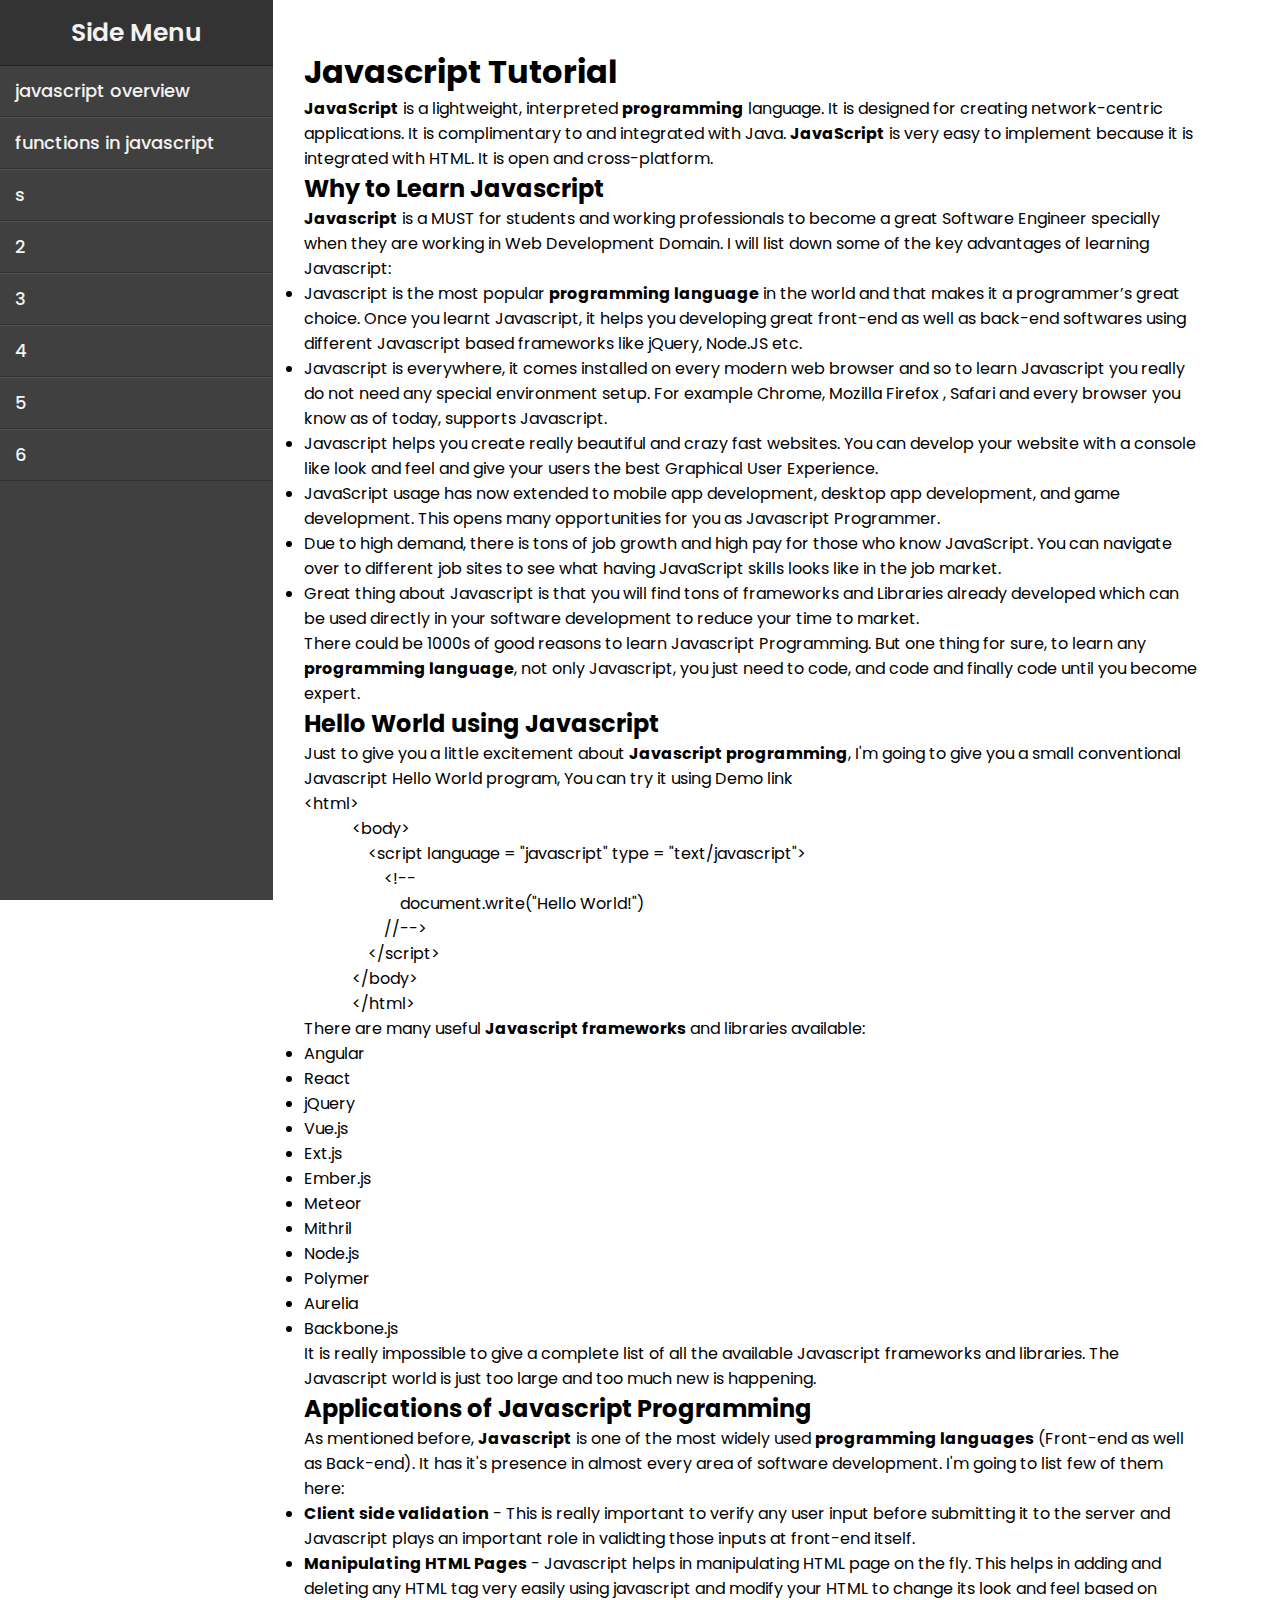
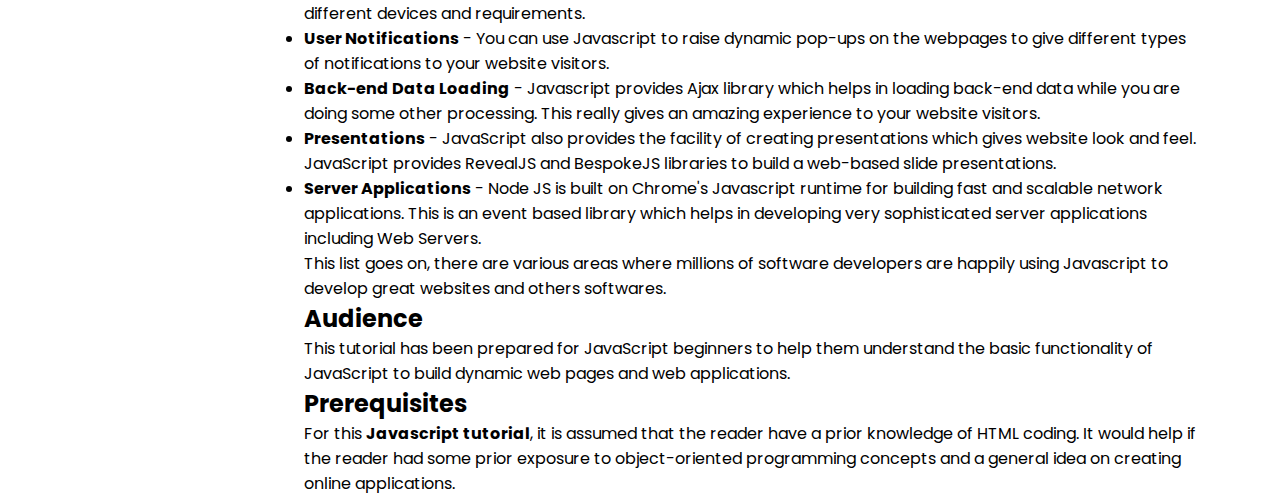
<file: chapter1.html>
<!DOCTYPE html>
<html lang="en" dir="ltr">
  <head>
    <meta charset="utf-8">
    <title></title>
    <link rel="stylesheet" href="style.css">
   
  </head>
  <body>
    <!-- navbar -->
    <div class="wrapper">
      <input type="checkbox" id="btn" hidden>
      <label for="btn" class="menu-btn">
        <i class="fas fa-bars"></i>
        <i class="fas fa-times"></i>
      </label>
      <nav id="sidebar">
        <div class="title" style="display: block;">Side Menu</div>
        <ul class="list-items">
          <li><a href="#"><i class=""></i>javascript overview</a></li>
          <li><a href="./chapter1.html"><i class=""></i>functions in javascript</a></li>
          <li><a href="#"><i class=""></i>s</a></li>
          <li><a href="#"><i class=""></i>2</a></li>
          <li><a href="#"><i class=""></i>3</a></li>
          <li><a href="#"><i class=""></i>4</a></li>
          <li><a href="#"><i class=""></i>5</a></li>
          <li><a href="#"><i class=""></i>6</a></li>
         
          </div>
        </ul>
      </nav>
    </div>

    <!-- main body -->
    <div class="main-frame" style="width: 50%;" style="margin-left: 20%;">
        <div class="main-content">
            <h1>Javascript Tutorial</h1>

            <p><b>JavaScript</b> is a lightweight, interpreted <b>programming</b> language. It is designed for creating network-centric applications. It is complimentary to and integrated with Java. <b>JavaScript</b> is very easy to implement because it is integrated with HTML. It is open and cross-platform.</p>
            <h2>Why to Learn Javascript</h2>
            <p><b>Javascript</b> is a MUST for students and working professionals to become a great Software Engineer specially when they are working in Web Development Domain. I will list down some of the key advantages of learning Javascript:</p>
            <ul class="list">
            <li><p>Javascript is the most popular <b>programming language</b> in the world and that makes it a programmer’s great choice. Once you learnt Javascript, it helps you developing great front-end as well as back-end softwares using different Javascript based frameworks like jQuery, Node.JS etc.</p></li>
            <li><p>Javascript is everywhere, it comes installed on every modern web browser and so to learn Javascript you really do not need any special environment setup. For example Chrome, Mozilla Firefox , Safari and every browser you know as of today, supports Javascript.</p></li>
            <li><p>Javascript helps you create really beautiful and crazy fast websites. You can develop your website with a console like look and feel and give your users the best Graphical User Experience.</p></li>
            <li><p>JavaScript usage has now extended to mobile app development, desktop app development, and game development. This opens many opportunities for you as Javascript Programmer.</p></li>
            <li><p>Due to high demand, there is tons of job growth and high pay for those who know JavaScript. You can navigate over to different job sites to see what having JavaScript skills looks like in the job market.</p></li>
            <li><p>Great thing about Javascript is that you will find tons of frameworks and Libraries already developed which can be used directly in your software development to reduce your time to market.</p></li>
            </ul>
            <p>There could be 1000s of good reasons to learn Javascript Programming. But one thing for sure, to learn any <b>programming language</b>, not only Javascript, you just need to code, and code and finally code until you become expert.</p>
            <h2>Hello World using Javascript</h2>
            <p>Just to give you a little excitement about <b>Javascript programming</b>, I'm going to give you a small conventional Javascript Hello World program, You can try it using Demo link</p>
            <div class="demo-view">
            <!-- <a href="http://tpcg.io/aMKLYm" target="_blank" rel="nofollow" class="demo"><i class="fa-external-link"></i> Live Demo</a> -->
            </div>
            <pre class="prettyprint notranslate prettyprinted" style=""><span class="tag">&lt;html&gt;</span><span class="pln">
            </span><span class="tag">&lt;body&gt;</span><span class="pln">   
                </span><span class="tag">&lt;script</span><span class="pln"> </span><span class="atn">language</span><span class="pln"> </span><span class="pun">=</span><span class="pln"> </span><span class="atv">"javascript"</span><span class="pln"> </span><span class="atn">type</span><span class="pln"> </span><span class="pun">=</span><span class="pln"> </span><span class="atv">"text/javascript"</span><span class="tag">&gt;</span><span class="pln">
                    </span><span class="pun">&lt;!--</span><span class="pln">
                        document</span><span class="pun">.</span><span class="pln">write</span><span class="pun">(</span><span class="str">"Hello World!"</span><span class="pun">)</span><span class="pln">
                    </span><span class="com">//--&gt;</span><span class="pln">
                </span><span class="tag">&lt;/script&gt;</span><span class="pln">      
            </span><span class="tag">&lt;/body&gt;</span><span class="pln">
            </span><span class="tag">&lt;/html&gt;</span></pre>
            <p>There are many useful <b>Javascript frameworks</b> and libraries available:</p>
            <ul class="list">
            <li><p>Angular</p></li>
            <li><p>React</p></li>
            <li><p>jQuery</p></li>
            <li><p>Vue.js</p></li>
            <li><p>Ext.js</p></li>
            <li><p>Ember.js</p></li>
            <li><p>Meteor</p></li>
            <li><p>Mithril</p></li>
            <li><p>Node.js</p></li>
            <li><p>Polymer</p></li>
            <li><p>Aurelia</p></li>
            <li><p>Backbone.js</p></li>
            </ul>
            <p>It is really impossible to give a complete list of all the available Javascript frameworks and libraries. The Javascript world is just too large and too much new is happening.</p>
            <h2>Applications of Javascript Programming</h2>
            <p>As mentioned before, <b>Javascript</b> is one of the most widely used <b>programming languages</b> (Front-end as well as Back-end). It has it's presence in almost every area of software development. I'm going to list few of them here:</p>
            <ul class="list">
            <li><p><b>Client side validation</b> - This is really important to verify any user input before submitting it to the server and Javascript plays an important role in validting those inputs at front-end itself.</p></li>
            <li><p><b>Manipulating HTML Pages</b> - Javascript helps in manipulating HTML page on the fly. This helps in adding and deleting any HTML tag very easily using javascript and modify your HTML to change its look and feel based on different devices and requirements.</p></li>
            <li><p><b>User Notifications</b> - You can use Javascript to raise dynamic pop-ups on the webpages to give different types of notifications to your website visitors.</p></li>
            <li><p><b>Back-end Data Loading</b> - Javascript provides Ajax library which helps in loading back-end data while you are doing some other processing. This really gives an amazing experience to your website visitors.</p></li>
            <li><p><b>Presentations</b> - JavaScript also provides the facility of creating presentations which gives website look and feel. JavaScript provides RevealJS and BespokeJS libraries to build a web-based slide presentations.</p></li>
            <li><p><b>Server Applications</b> - Node JS is built on Chrome's Javascript runtime for building fast and scalable network applications. This is an event based library which helps in developing very sophisticated server applications including Web Servers.</p></li>
            </ul>
            <p>This list goes on, there are various areas where millions of software developers are happily using Javascript to develop great websites and others softwares.</p>
            <h2>Audience</h2>
            <p>This tutorial has been prepared for JavaScript beginners to help them understand the basic functionality of JavaScript to build dynamic web pages and web applications.</p>
            <h2>Prerequisites</h2>
            <p>For this <b>Javascript tutorial</b>, it is assumed that the reader have a prior knowledge of HTML coding. It would help if the reader had some prior exposure to object-oriented programming concepts and a general idea on creating online applications.</p>
            <div class="clear"></div>
        </div>
    </div>
  </body>
</html>
</file>
<file: style.css>
@import url('https://fonts.googleapis.com/css?family=Poppins:400,500,600,700&display=swap');
*{
  margin: 0;
  padding: 0;
  box-sizing: border-box;
  font-family: 'Poppins', sans-serif;
}
.wrapper{
  height: 100%;
  width: 30%;
  position: relative;
  float: left;
}
.wrapper .menu-btn{
  position: fixed;
  left: 20px;
  top: 10px;
  background:#333;
  color: #333;
  height: 45px;
  width: 45px;
  z-index: 9999;
  border: 1px solid #333;
  border-radius: 5px;
  cursor: pointer;
  display: flex;
  align-items: center;
  justify-content: center;
  transition: all 0.3s ease;
}
#btn:checked ~ .menu-btn{
  left: 247px;
}
.wrapper .menu-btn i{
  position: absolute;
  transform: ;
  font-size: 23px;
  transition: all 0.3s ease;
}
.wrapper .menu-btn i.fa-times{
  opacity: 0;
}
#btn:checked ~ .menu-btn i.fa-times{
  opacity: 1;
  transform: rotate(-180deg);
}
#btn:checked ~ .menu-btn i.fa-bars{
  opacity: 0;
  transform: rotate(180deg);
}
#sidebar{
  position: fixed;
  background: #404040;
  height: 100%;
  width: 273px;
  overflow: hidden;
  transition: all 0.3s ease;
}
#btn:checked ~ #sidebar{
  left: 0;
}
#sidebar .title{
  line-height: 65px;
  text-align: center;
  background: #333;
  font-size: 25px;
  font-weight: 600;
  color: #f2f2f2;
  border-bottom: 1px solid #222;
}
#sidebar .list-items{
  position: relative;
  background: #404040;
  width: 100%;
  height: 100%;
  list-style: none;
}
#sidebar .list-items li{
  padding-left: 10px;
  line-height: 50px;
  border-top: 1px solid rgba(255,255,255,0.1);
  border-bottom: 1px solid #333;
  transition: all 0.3s ease;
  text-align: left;
}
#sidebar .list-items li:hover{
  border-top: 1px solid transparent;
  border-bottom: 1px solid transparent;
  box-shadow: 0 0px 10px 3px #222;
}
#sidebar .list-items li:first-child{
  border-top: none;
}
#sidebar .list-items li a{
  color: #f2f2f2;
  text-decoration: none;
  font-size: 18px;
  font-weight: 500;
  height: 100%;
  width: 100%;
  display: block;
}
#sidebar .list-items li a i{
  margin-right: 5px;
}
#sidebar .list-items .icons{
  width: 100%;
  height: 40px;
  text-align: center;
  position: absolute;
  bottom: 100px;
  line-height: 40px;
  display: flex;
  align-items: center;
  justify-content: center;
}
#sidebar .list-items .icons a{
  height: 100%;
  width: 40px;
  display: block;
  margin: 0 5px;
  font-size: 18px;
  color: #f2f2f2;
  background: #4a4a4a;
  border-radius: 5px;
  border: 1px solid #383838;
  transition: all 0.3s ease;
}
#sidebar .list-items .icons a:hover{
  background: #404040;
}
.list-items .icons a:first-child{
  margin-left: 0px;
}
.content{
  position: absolute;
  top: 50%;
  left: 50%;
  transform: translate(-50%,-50%);
  color: #202020;
  z-index: -1;
  width: 100%;
  text-align: center;
}
.content .header{
  font-size: 45px;
  font-weight: 700;
}
.content p{
  font-size: 40px;
  font-weight: 700;
}

.main-frame {
  width: 70%; 
  margin-left: 20%;
  padding: 3rem;
}

.main-frame .main-content {
  position: absolute;
  width: 70%;
  margin-left: auto;
  margin-right: auto;
}
</file>
